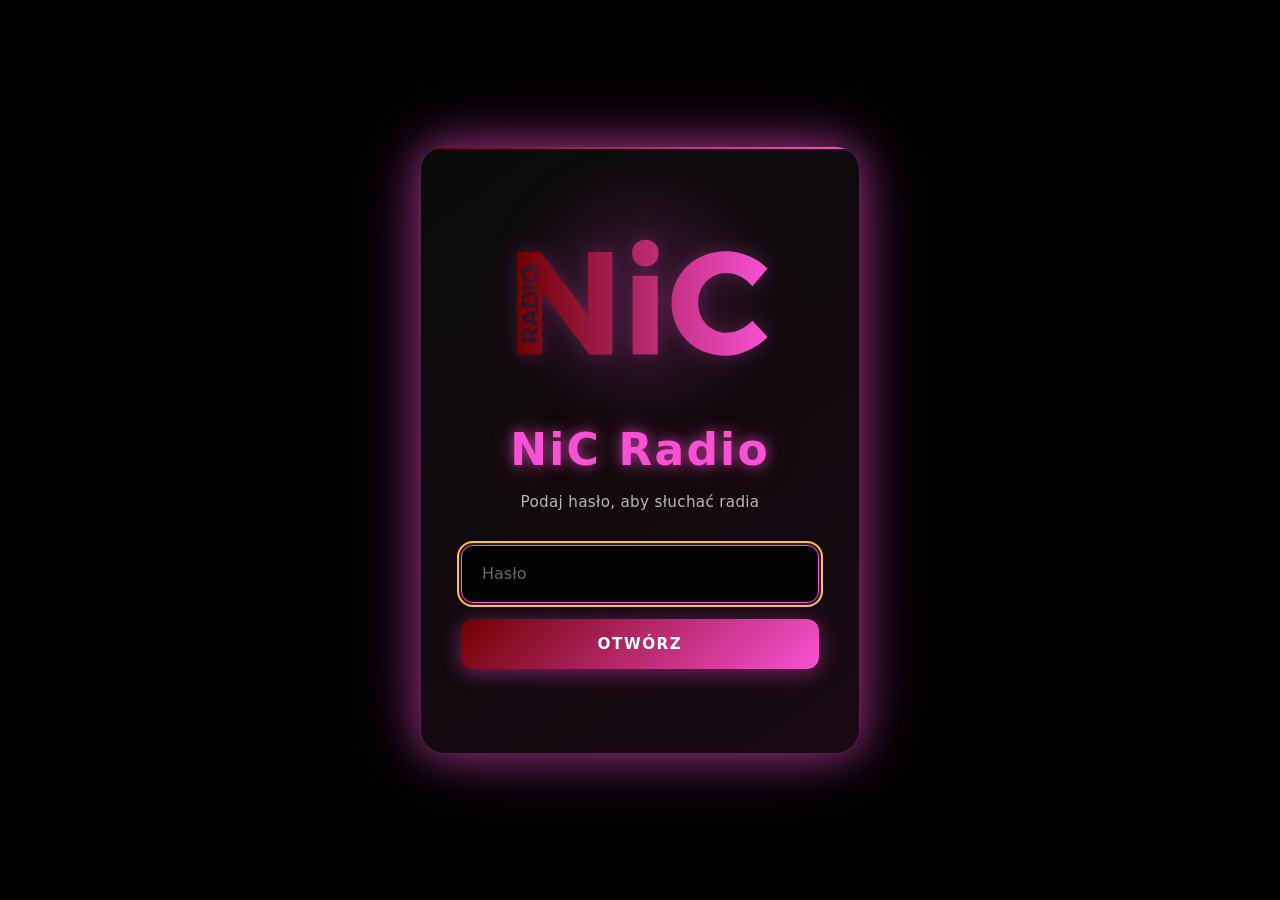
<file: index.html>
<!DOCTYPE html>
<html lang="pl">
<head>
    <meta charset="UTF-8">
    <meta name="viewport" content="width=device-width, initial-scale=1.0">
    <meta name="robots" content="noindex, nofollow">
    <meta name="description" content="NiC Radio - Pseudo-Live 24/7">
    <title>NiC Radio</title>
    <link rel="icon" type="image/svg+xml" href="nic radio.svg">
    <link rel="stylesheet" href="style.css">
</head>
<body>
    <div id="passwordModal" class="modal" aria-modal="true" role="dialog">
        <div class="modal-content">
            <div class="modal-logo">
                <img src="nic radio.svg?v=2" alt="NiC Radio Logo">
            </div>
            <h1 class="modal-title">NiC Radio</h1>
            <p class="modal-subtitle">Podaj hasło, aby słuchać radia</p>
            <form id="passwordForm" class="modal-form" autocomplete="off">
                <input
                    type="password"
                    id="passwordInput"
                    class="modal-input"
                    placeholder="Hasło"
                    aria-label="Hasło dostępu"
                    required
                >
                <button type="submit" id="passwordSubmit" class="modal-button">OTWÓRZ</button>
            </form>
            <p id="passwordError" class="modal-error" role="alert" aria-live="polite"></p>
        </div>
    </div>

    <main id="radioApp" class="radio-app hidden" aria-hidden="true">
        <div class="logo-container">
            <img src="nic radio.svg?v=2" alt="NiC Radio" class="logo">
        </div>

        <button id="playButton" class="play-button" type="button" aria-label="Włącz radio">
            <span class="play-icon" aria-hidden="true">
                <svg class="icon-play" viewBox="0 0 24 24" width="28" height="28">
                    <path d="M8 5v14l11-7z" fill="currentColor"/>
                </svg>
                <svg class="icon-pause" viewBox="0 0 24 24" width="28" height="28">
                    <path d="M6 5h4v14H6zM14 5h4v14h-4z" fill="currentColor"/>
                </svg>
            </span>
            <span id="playLabel" class="play-label">WŁĄCZ RADIO</span>
        </button>

        <div class="info-panel">
            <div class="program-label">TERAZ NA ANTENIE</div>
            <div id="currentProgram" class="current-program">—</div>
            <div class="track-label">ODTWARZANE</div>
            <div id="trackTitle" class="track-title">—</div>
        </div>

        <div id="statusIndicator" class="status-indicator">
            <span class="status-dot"></span>
            <span id="statusText">OFFLINE</span>
        </div>
    </main>

    <div id="youtubePlayer" class="youtube-player-hidden" aria-hidden="true"></div>

    <script src="script.js"></script>
</body>
</html>
</file>
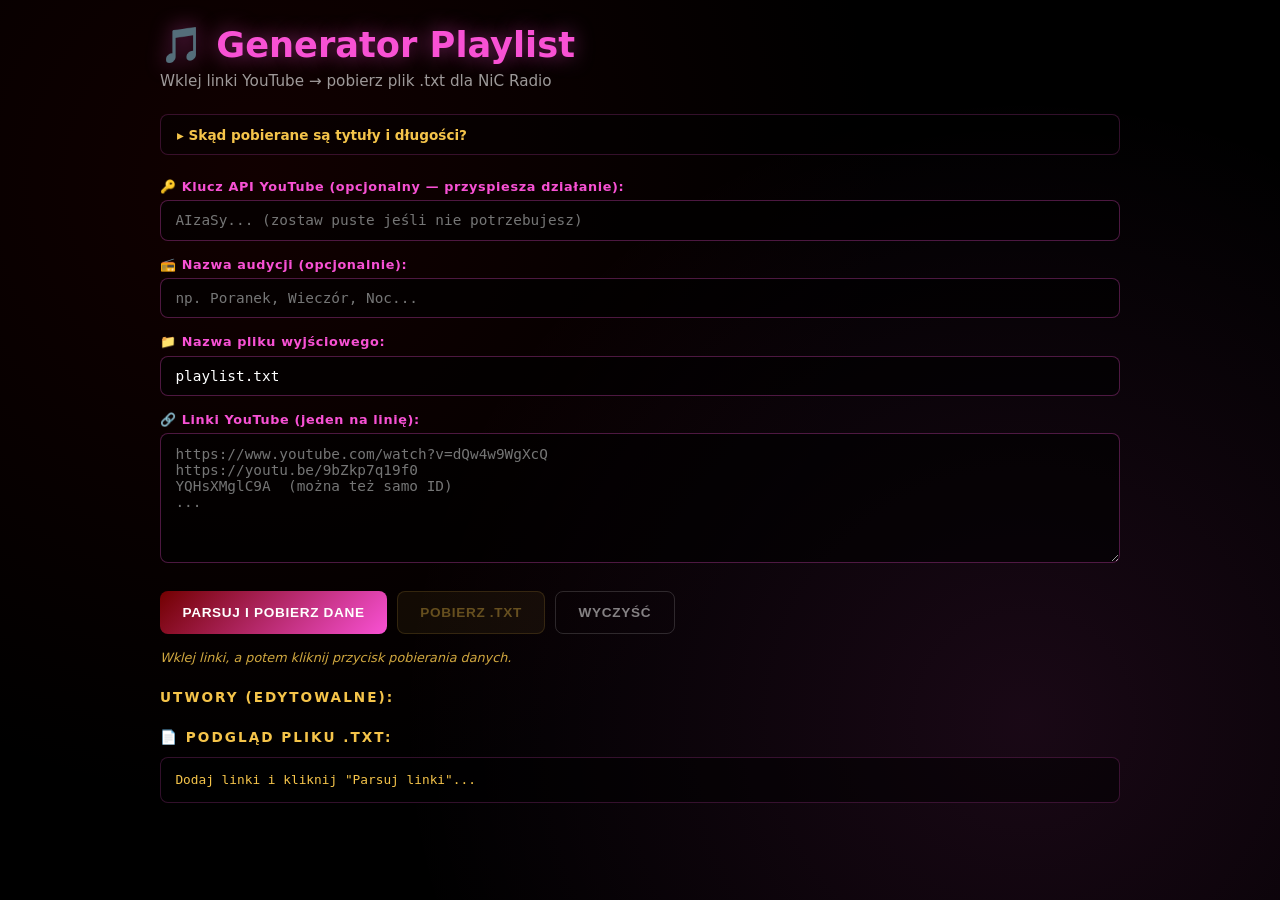
<file: generator.html>
<!DOCTYPE html>
<html lang="pl">
<head>
    <meta charset="UTF-8">
    <meta name="viewport" content="width=device-width, initial-scale=1.0">
    <meta name="robots" content="noindex, nofollow">
    <title>NiC Radio - Generator Playlist</title>
    <style>
        :root {
            --color-black: #000;
            --color-red: #720000;
            --color-pink: #f851d4;
            --color-yellow: #f5c44a;
            --color-white: #fff;
            --gradient-main: linear-gradient(135deg, #720000 0%, #f851d4 100%);
            --gradient-text: linear-gradient(135deg, #f851d4 0%, #f5c44a 100%);
        }
        * { box-sizing: border-box; margin: 0; padding: 0; }
        html, body {
            background: #000;
            color: #fff;
            font-family: system-ui, -apple-system, 'Segoe UI', Roboto, sans-serif;
            min-height: 100vh;
        }
        body {
            padding: 1.5rem 1rem;
            background-image:
                radial-gradient(circle at 20% 20%, rgba(114, 0, 0, 0.15) 0%, transparent 50%),
                radial-gradient(circle at 80% 80%, rgba(248, 81, 212, 0.1) 0%, transparent 50%);
            background-attachment: fixed;
        }
        .container { max-width: 960px; margin: 0 auto; }
        h1 {
            font-size: clamp(1.6rem, 4vw, 2.2rem);
            color: var(--color-pink);
            margin-bottom: 0.4rem;
            text-shadow: 0 0 20px rgba(248, 81, 212, 0.5);
        }
        .subtitle { color: rgba(255,255,255,0.6); margin-bottom: 1.5rem; font-size: 0.95rem; }
        h2 {
            color: var(--color-yellow);
            font-size: 0.85rem;
            margin: 1.5rem 0 0.75rem;
            letter-spacing: 0.15em;
            text-transform: uppercase;
        }
        label { display: block; margin-bottom: 1rem; }
        label > span {
            display: block;
            color: var(--color-pink);
            font-size: 0.8rem;
            margin-bottom: 0.4rem;
            font-weight: 600;
            letter-spacing: 0.05em;
        }
        input[type="text"], input[type="number"], textarea {
            width: 100%;
            padding: 0.7rem 0.9rem;
            background: rgba(0,0,0,0.6);
            border: 1.5px solid rgba(248, 81, 212, 0.3);
            border-radius: 8px;
            color: var(--color-white);
            font-family: 'Consolas', 'Monaco', monospace;
            font-size: 0.9rem;
            transition: all 0.2s;
        }
        input[type="text"]:focus, input[type="number"]:focus, textarea:focus {
            outline: none;
            border-color: var(--color-pink);
            box-shadow: 0 0 0 3px rgba(248, 81, 212, 0.15);
        }
        textarea { resize: vertical; min-height: 130px; }
        .buttons { display: flex; gap: 0.6rem; flex-wrap: wrap; margin: 1.5rem 0; }
        button {
            padding: 0.8rem 1.4rem;
            border: none;
            border-radius: 8px;
            font-weight: 700;
            font-size: 0.85rem;
            letter-spacing: 0.05em;
            cursor: pointer;
            transition: all 0.2s;
            text-transform: uppercase;
        }
        .btn-primary { background: var(--gradient-main); color: #fff; }
        .btn-primary:hover:not(:disabled) {
            transform: translateY(-2px);
            box-shadow: 0 4px 20px rgba(248, 81, 212, 0.5);
        }
        .btn-secondary {
            background: rgba(245, 196, 74, 0.15);
            color: var(--color-yellow);
            border: 1.5px solid rgba(245, 196, 74, 0.4);
        }
        .btn-secondary:hover:not(:disabled) { background: rgba(245, 196, 74, 0.25); }
        .btn-tertiary {
            background: transparent;
            color: rgba(255,255,255,0.5);
            border: 1px solid rgba(255,255,255,0.15);
        }
        button:disabled { opacity: 0.4; cursor: not-allowed; }
        #status {
            padding: 0.7rem 0.9rem;
            border-radius: 6px;
            margin: 0.5rem 0 1rem;
            font-size: 0.85rem;
            min-height: 1.5rem;
        }
        #status:empty { display: none; }
        #status.info { background: rgba(248, 81, 212, 0.12); border-left: 3px solid var(--color-pink); }
        #status.error { background: rgba(255, 100, 100, 0.12); border-left: 3px solid #ff6464; color: #ff8888; }
        #status.success { background: rgba(126, 255, 126, 0.12); border-left: 3px solid #7eff7e; color: #7eff7e; }
        .help {
            background: rgba(0,0,0,0.4);
            border: 1px solid rgba(248, 81, 212, 0.2);
            border-radius: 8px;
            padding: 0 1rem;
            margin-bottom: 1.5rem;
        }
        .help summary {
            cursor: pointer;
            padding: 0.7rem 0;
            color: var(--color-yellow);
            font-weight: 600;
            list-style: none;
            font-size: 0.85rem;
        }
        .help summary::-webkit-details-marker { display: none; }
        .help summary::before { content: '▸ '; }
        .help[open] summary::before { content: '▾ '; }
        .help ol, .help p {
            padding: 0.4rem 0 0.5rem 1.5rem;
            font-size: 0.8rem;
            line-height: 1.6;
            color: rgba(255,255,255,0.75);
        }
        .help a { color: var(--color-pink); }
        .hint {
            color: rgba(245, 196, 74, 0.85);
            font-size: 0.8rem;
            margin: -0.5rem 0 0;
            font-style: italic;
        }
        .help code {
            background: rgba(248, 81, 212, 0.15);
            padding: 0.1rem 0.4rem;
            border-radius: 3px;
            color: var(--color-pink);
            font-size: 0.85em;
        }
        table {
            width: 100%;
            border-collapse: collapse;
            margin: 0.5rem 0 1rem;
            font-size: 0.85rem;
        }
        th, td {
            padding: 0.5rem 0.4rem;
            text-align: left;
            border-bottom: 1px solid rgba(255,255,255,0.08);
        }
        th {
            color: var(--color-yellow);
            font-size: 0.7rem;
            text-transform: uppercase;
            letter-spacing: 0.1em;
        }
        td input[type="text"], td input[type="number"] {
            padding: 0.35rem 0.5rem;
            font-size: 0.8rem;
            border-radius: 4px;
        }
        td input[type="number"] { width: 75px; }
        td code {
            font-family: 'Consolas', monospace;
            font-size: 0.75rem;
            color: var(--color-pink);
        }
        .remove-btn {
            background: rgba(255, 100, 100, 0.15);
            color: #ff8888;
            border: 1px solid rgba(255, 100, 100, 0.3);
            padding: 0.3rem 0.6rem;
            border-radius: 4px;
            cursor: pointer;
            font-size: 0.7rem;
            text-transform: none;
            letter-spacing: 0;
        }
        .remove-btn:hover { background: rgba(255, 100, 100, 0.3); }
        pre {
            background: rgba(0,0,0,0.5);
            border: 1px solid rgba(248, 81, 212, 0.2);
            border-radius: 8px;
            padding: 0.9rem;
            font-family: 'Consolas', 'Monaco', monospace;
            font-size: 0.8rem;
            overflow-x: auto;
            white-space: pre-wrap;
            word-break: break-all;
            max-height: 300px;
            overflow-y: auto;
            color: var(--color-yellow);
        }
        .summary-bar {
            background: rgba(0,0,0,0.4);
            border: 1px solid rgba(248, 81, 212, 0.2);
            border-radius: 6px;
            padding: 0.6rem 0.9rem;
            font-size: 0.85rem;
            margin-bottom: 0.5rem;
            display: flex;
            justify-content: space-between;
            align-items: center;
            flex-wrap: wrap;
            gap: 0.5rem;
        }
        .summary-bar strong { color: var(--color-pink); }
        .summary-bar .total { color: var(--color-yellow); font-family: 'Consolas', monospace; }
        .audience-header {
            background: linear-gradient(135deg, rgba(114, 0, 0, 0.25) 0%, rgba(248, 81, 212, 0.18) 100%);
            border: 1px solid rgba(248, 81, 212, 0.3);
            border-radius: 8px;
            padding: 0.6rem 1rem;
            margin: 0.5rem 0;
            font-size: 0.9rem;
            color: rgba(255,255,255,0.85);
        }
        .audience-header strong { color: var(--color-yellow); font-size: 1rem; }
        ::selection {
            background: linear-gradient(135deg, var(--color-red) 0%, var(--color-pink) 100%);
            color: var(--color-white);
        }
        ::-moz-selection {
            background: linear-gradient(135deg, var(--color-red) 0%, var(--color-pink) 100%);
            color: var(--color-white);
        }
    </style>
</head>
<body>
    <div class="container">
        <h1>🎵 Generator Playlist</h1>
        <p class="subtitle">Wklej linki YouTube → pobierz plik .txt dla NiC Radio</p>

        <details class="help">
            <summary>Skąd pobierane są tytuły i długości?</summary>
            <p><strong>Domyślnie (bez klucza API):</strong> używamy <strong>Piped API</strong> — publicznego frontendu YouTube z włączonym CORS, zwraca tytuł i długość w sekundach jednym zapytaniem. Fallback: YouTube oEmbed (tytuł) + CORS proxy (długość).</p>
            <p><strong>Opcjonalnie — klucz YouTube Data API v3</strong> (najszybsze, oficjalne):</p>
            <ol>
                <li><a href="https://console.cloud.google.com" target="_blank">Google Cloud Console</a> → nowy projekt</li>
                <li>APIs &amp; Services → Enable APIs → <strong>YouTube Data API v3</strong></li>
                <li>Credentials → Create Credentials → <strong>API key</strong></li>
                <li>W kluczu ustaw <em>Application restrictions → None</em> (lub dodaj swoją domenę), inaczej przeglądarka dostanie 403</li>
                <li>Wklej klucz w polu poniżej — zostanie zapamiętany w localStorage</li>
            </ol>
            <p>Format wyjścia: <code>ID,SEKUNDY,tytuł</code> — kompatybilny z <code>script.js</code>.</p>
        </details>

        <label>
            <span>🔑 Klucz API YouTube (opcjonalny — przyspiesza działanie):</span>
            <input type="text" id="apiKey" placeholder="AIzaSy... (zostaw puste jeśli nie potrzebujesz)" autocomplete="off">
        </label>

        <label>
            <span>📻 Nazwa audycji (opcjonalnie):</span>
            <input type="text" id="audienceName" placeholder="np. Poranek, Wieczór, Noc...">
        </label>

        <label>
            <span>📁 Nazwa pliku wyjściowego:</span>
            <input type="text" id="filename" value="playlist.txt" placeholder="np. popoludnie.txt">
        </label>

        <label>
            <span>🔗 Linki YouTube (jeden na linię):</span>
            <textarea id="urls" rows="6" placeholder="https://www.youtube.com/watch?v=dQw4w9WgXcQ
https://youtu.be/9bZkp7q19f0
YQHsXMglC9A  (można też samo ID)
..."></textarea>
        </label>

        <div class="buttons">
            <button id="parseBtn" class="btn-primary">Parsuj i pobierz dane</button>
            <button id="downloadBtn" class="btn-secondary" disabled>Pobierz .txt</button>
            <button id="clearBtn" class="btn-tertiary">Wyczyść</button>
        </div>
        <p class="hint">Wklej linki, a potem kliknij przycisk pobierania danych.</p>

        <div id="status"></div>

        <h2>Utwory (edytowalne):</h2>
        <div id="audienceHeader" class="audience-header" style="display:none">
            📻 <span>Audycja: <strong id="audienceNameDisplay"></strong></span>
        </div>
        <div id="summary" class="summary-bar" style="display:none">
            <span><strong id="trackCount">0</strong> utworów</span>
            <span>Suma: <span class="total" id="totalDuration">0s</span> (<span id="totalFormatted">0:00:00</span>)</span>
        </div>
        <table id="tracksTable" style="display:none">
            <thead>
                <tr>
                    <th style="width:30px">#</th>
                    <th style="width:110px">ID</th>
                    <th>Tytuł</th>
                    <th style="width:85px">Długość (s)</th>
                    <th style="width:65px"></th>
                </tr>
            </thead>
            <tbody id="tracksBody"></tbody>
        </table>

        <h2>📄 Podgląd pliku .txt:</h2>
        <pre id="output">Dodaj linki i kliknij "Parsuj linki"...</pre>
    </div>

    <script>
        const apiKeyInput = document.getElementById('apiKey');
        const filenameInput = document.getElementById('filename');
        const urlsInput = document.getElementById('urls');
        const parseBtn = document.getElementById('parseBtn');
        const downloadBtn = document.getElementById('downloadBtn');
        const clearBtn = document.getElementById('clearBtn');
        const statusDiv = document.getElementById('status');
        const tracksTable = document.getElementById('tracksTable');
        const tracksBody = document.getElementById('tracksBody');
        const output = document.getElementById('output');
        const summary = document.getElementById('summary');
        const trackCount = document.getElementById('trackCount');
        const totalDuration = document.getElementById('totalDuration');
        const totalFormatted = document.getElementById('totalFormatted');

        let tracks = [];

        apiKeyInput.value = localStorage.getItem('nicApiKey') || '';
        apiKeyInput.addEventListener('change', () => {
            localStorage.setItem('nicApiKey', apiKeyInput.value);
        });

        const audienceNameInput = document.getElementById('audienceName');
        const audienceHeader = document.getElementById('audienceHeader');
        const audienceNameDisplay = document.getElementById('audienceNameDisplay');
        audienceNameInput.value = localStorage.getItem('nicAudienceName') || '';
        function updateAudienceHeader() {
            const name = audienceNameInput.value.trim();
            if (name) {
                audienceNameDisplay.textContent = name;
                audienceHeader.style.display = '';
            } else {
                audienceHeader.style.display = 'none';
            }
        }
        audienceNameInput.addEventListener('input', () => {
            localStorage.setItem('nicAudienceName', audienceNameInput.value);
            updateAudienceHeader();
            const name = audienceNameInput.value.trim();
            if (name && (filenameInput.value === 'playlist.txt' || filenameInput.value === '')) {
                filenameInput.value = name.toLowerCase().replace(/[^a-z0-9]+/g, '-').replace(/^-+|-+$/g, '') + '.txt';
            }
        });
        updateAudienceHeader();

        function setStatus(msg, type) {
            statusDiv.textContent = msg;
            statusDiv.className = type || 'info';
        }

        function escapeHtml(s) {
            return String(s || '').replace(/[&<>"']/g, m => ({'&':'&amp;','<':'&lt;','>':'&gt;','"':'&quot;',"'":'&#39;'}[m]));
        }

        function extractYouTubeId(input) {
            if (!input) return null;
            const s = String(input).trim();
            if (/^[a-zA-Z0-9_-]{11}$/.test(s)) return s;
            const patterns = [
                /[?&]v=([a-zA-Z0-9_-]{11})/,
                /youtu\.be\/([a-zA-Z0-9_-]{11})/,
                /embed\/([a-zA-Z0-9_-]{11})/,
                /\/v\/([a-zA-Z0-9_-]{11})/,
                /shorts\/([a-zA-Z0-9_-]{11})/
            ];
            for (const p of patterns) {
                const m = s.match(p);
                if (m) return m[1];
            }
            return null;
        }

        function parseISO8601Duration(iso) {
            const m = iso.match(/PT(?:(\d+)H)?(?:(\d+)M)?(?:(\d+)S)?/);
            if (!m) return 0;
            return (parseInt(m[1]||0,10)*3600) + (parseInt(m[2]||0,10)*60) + parseInt(m[3]||0,10);
        }

        function formatHMS(sec) {
            const h = Math.floor(sec / 3600);
            const m = Math.floor((sec % 3600) / 60);
            const s = sec % 60;
            return h + ':' + String(m).padStart(2,'0') + ':' + String(s).padStart(2,'0');
        }

        async function fetchVideoInfoBatch(ids, apiKey) {
            const url = `https://www.googleapis.com/youtube/v3/videos?part=snippet,contentDetails&id=${ids.join(',')}&key=${apiKey}`;
            const res = await fetch(url);
            if (!res.ok) {
                const err = await res.json().catch(() => ({}));
                throw new Error(err.error?.message || ('HTTP ' + res.status));
            }
            const data = await res.json();
            const result = {};
            for (const item of data.items || []) {
                result[item.id] = {
                    title: item.snippet.title,
                    duration: parseISO8601Duration(item.contentDetails.duration)
                };
            }
            return result;
        }

        function decodeHtmlEntities(s) {
            const txt = document.createElement('textarea');
            txt.innerHTML = s;
            return txt.value;
        }

        let youtubeIframeApiPromise = null;
        function loadYouTubeIframeApi() {
            if (youtubeIframeApiPromise) return youtubeIframeApiPromise;
            youtubeIframeApiPromise = new Promise((resolve, reject) => {
                if (window.YT && window.YT.Player) { resolve(); return; }
                const tag = document.createElement('script');
                tag.src = 'https://www.youtube.com/iframe_api';
                tag.onerror = () => reject(new Error('Nie udało się załadować YouTube IFrame API'));
                window.onYouTubeIframeAPIReady = () => resolve();
                document.head.appendChild(tag);
            });
            return youtubeIframeApiPromise;
        }

        async function fetchVideoInfoIframe(id, timeoutMs) {
            timeoutMs = timeoutMs || 8000;
            if (!window.YT || !window.YT.Player) {
                await loadYouTubeIframeApi().catch(() => null);
                if (!window.YT || !window.YT.Player) return { title: '', duration: 0 };
            }
            return new Promise((resolve) => {
                let done = false;
                const finish = (data) => { if (!done) { done = true; resolve(data); } };
                const container = document.createElement('div');
                container.style.cssText = 'position:absolute;left:-9999px;top:-9999px;width:320px;height:180px;pointer-events:none;';
                document.body.appendChild(container);
                let player = null;
                const cleanup = () => {
                    try { if (player && player.destroy) player.destroy(); } catch (e) {}
                    if (container.parentNode) container.parentNode.removeChild(container);
                };
                try {
                    player = new YT.Player(container, {
                        videoId: id,
                        playerVars: { autoplay: 0, controls: 0, playsinline: 1, mute: 1 },
                        events: {
                            onReady: (e) => {
                                try {
                                    const duration = Math.round(e.target.getDuration());
                                    const title = (e.target.getVideoData() && e.target.getVideoData().title) || '';
                                    finish({ title, duration });
                                } catch (err) { finish({ title: '', duration: 0 }); }
                                cleanup();
                            },
                            onError: () => { finish({ title: '', duration: 0 }); cleanup(); }
                        }
                    });
                } catch (e) { finish({ title: '', duration: 0 }); cleanup(); }
                setTimeout(() => { finish({ title: '', duration: 0 }); cleanup(); }, timeoutMs);
            });
        }

        async function fetchVideoInfoFree(ids, onProgress) {
            const pipedInstances = [
                'https://pipedapi.kavin.rocks',
                'https://pipedapi.adminforge.de',
                'https://pipedapi.lunar.icu',
                'https://pipedapi.privacydev.net',
            ];
            const proxies = [
                url => 'https://corsproxy.io/?' + encodeURIComponent(url),
                url => 'https://api.allorigins.win/raw?url=' + encodeURIComponent(url),
                url => 'https://api.codetabs.com/v1/proxy?quest=' + encodeURIComponent(url),
            ];
            const result = {};
            const concurrency = 4;
            let cursor = 0;

            async function worker() {
                while (cursor < ids.length) {
                    const idx = cursor++;
                    const id = ids[idx];
                    const watchUrl = 'https://www.youtube.com/watch?v=' + id;
                    let title = '';
                    let duration = 0;

                    // 1. Piped API (CORS-enabled, title+duration w jednym zapytaniu)
                    for (const instance of pipedInstances) {
                        if (title && duration > 0) break;
                        try {
                            const res = await fetch(instance + '/streams/' + id);
                            if (res.ok) {
                                const data = await res.json();
                                if (data.title && !title) title = data.title;
                                if (typeof data.duration === 'number' && data.duration > 0 && duration === 0) {
                                    duration = data.duration;
                                }
                            }
                        } catch (e) { /* try next instance */ }
                    }

                    // 2. Fallback: oEmbed (tytuł)
                    if (!title) {
                        try {
                            const oembedRes = await fetch('https://www.youtube.com/oembed?url=' + encodeURIComponent(watchUrl) + '&format=json');
                            if (oembedRes.ok) {
                                const data = await oembedRes.json();
                                title = data.title || '';
                            }
                        } catch (e) { /* ignore */ }
                    }

                    // 3. Fallback: CORS proxy + og:video:duration lub lengthSeconds
                    if (duration === 0) {
                        for (const proxyFn of proxies) {
                            try {
                                const pageRes = await fetch(proxyFn(watchUrl));
                                if (pageRes.ok) {
                                    const html = await pageRes.text();
                                    let m = html.match(/"lengthSeconds"\s*:\s*"?(\d+)/);
                                    if (m) {
                                        duration = parseInt(m[1], 10);
                                        break;
                                    }
                                    m = html.match(/<meta\s+itemprop="duration"\s+content="(PT[^"]+)"/);
                                    if (m) {
                                        duration = parseISO8601Duration(m[1]);
                                        break;
                                    }
                                }
                            } catch (e) { /* try next proxy */ }
                        }
                    }

                    // 4. YouTube IFrame API (ostatnia deska ratunku - wolne ale pewne)
                    if (!title || duration === 0) {
                        try {
                            const info = await fetchVideoInfoIframe(id, 8000);
                            if (!title && info.title) title = info.title;
                            if (duration === 0 && info.duration > 0) duration = info.duration;
                        } catch (e) { /* ignore */ }
                    }

                    if (title || duration > 0) {
                        result[id] = { title: title || '[Brak tytułu]', duration: duration };
                    }
                    if (onProgress) onProgress(idx + 1, ids.length);
                }

            await Promise.all(Array(concurrency).fill(0).map(worker));
            return result;
        }
                    if (onProgress) onProgress(idx + 1, ids.length);
                }
            }

            await Promise.all(Array(concurrency).fill(0).map(worker));
            return result;
        }

        function renderTracks() {
            tracksBody.innerHTML = '';
            tracks.forEach((t, i) => {
                const row = document.createElement('tr');
                row.innerHTML = '<td>' + (i+1) + '</td>' +
                    '<td><code>' + escapeHtml(t.id) + '</code></td>' +
                    '<td><input type="text" data-idx="' + i + '" data-field="title" value="' + escapeHtml(t.title) + '" placeholder="Tytuł utworu"></td>' +
                    '<td><input type="number" data-idx="' + i + '" data-field="duration" value="' + (t.duration||'') + '" min="1" placeholder="0"></td>' +
                    '<td><button class="remove-btn" data-idx="' + i + '">Usuń</button></td>';
                tracksBody.appendChild(row);
            });
            tracksBody.querySelectorAll('input').forEach(inp => {
                inp.addEventListener('input', e => {
                    const idx = parseInt(e.target.dataset.idx, 10);
                    const field = e.target.dataset.field;
                    tracks[idx][field] = field === 'duration' ? (parseInt(e.target.value,10) || 0) : e.target.value;
                    updateOutput();
                    updateSummary();
                });
            });
            tracksBody.querySelectorAll('.remove-btn').forEach(btn => {
                btn.addEventListener('click', e => {
                    const idx = parseInt(e.target.dataset.idx, 10);
                    tracks.splice(idx, 1);
                    renderTracks();
                    updateOutput();
                    updateSummary();
                });
            });
            updateSummary();
        }

        function updateOutput() {
            const valid = tracks.filter(t => t.id && t.title && t.duration > 0);
            const content = valid.map(t => t.id + ',' + t.duration + ',' + t.title).join('\n');
            output.textContent = content || 'Uzupełnij tytuły i długości, aby zobaczyć podgląd.';
        }

        function updateSummary() {
            const valid = tracks.filter(t => t.id && t.title && t.duration > 0);
            const total = valid.reduce((sum, t) => sum + (t.duration||0), 0);
            trackCount.textContent = valid.length;
            totalDuration.textContent = total + 's';
            totalFormatted.textContent = formatHMS(total);
            summary.style.display = tracks.length > 0 ? '' : 'none';
        }

        parseBtn.addEventListener('click', async () => {
            parseBtn.disabled = true;
            try {
                const lines = urlsInput.value.split('\n').map(s => s.trim()).filter(Boolean);
                if (lines.length === 0) {
                    setStatus('Wklej przynajmniej jeden link YouTube.', 'error');
                    return;
                }
                const ids = [];
                for (const line of lines) {
                    const id = extractYouTubeId(line);
                    if (id && ids.indexOf(id) === -1) ids.push(id);
                }
                if (ids.length === 0) {
                    setStatus('Nie znaleziono prawidłowych linków YouTube.', 'error');
                    return;
                }
                tracks = ids.map(id => ({ id: id, title: '', duration: 0 }));
                renderTracks();
                tracksTable.style.display = '';
                downloadBtn.disabled = false;

                const apiKey = apiKeyInput.value.trim();
                if (apiKey) {
                    setStatus('Pobieranie danych z YouTube API (' + ids.length + ' filmów)...', 'info');
                    try {
                        const batchSize = 50;
                        for (let i = 0; i < ids.length; i += batchSize) {
                            const batch = ids.slice(i, i + batchSize);
                            const info = await fetchVideoInfoBatch(batch, apiKey);
                            for (const id of batch) {
                                const track = tracks.find(t => t.id === id);
                                if (track) {
                                    if (info[id]) {
                                        track.title = info[id].title;
                                        track.duration = info[id].duration;
                                    } else {
                                        track.title = '[Niedostępny]';
                                    }
                                }
                            }
                        }
                        setStatus('✓ Pobrano dane dla ' + ids.length + ' filmów. Sprawdź i pobierz .txt.', 'success');
                    } catch (e) {
                        setStatus('Błąd API: ' + e.message + '. Wpisz dane ręcznie.', 'error');
                    }
                } else {
                    setStatus('Pobieranie tytułów i długości (bez klucza API, przez proxy)...', 'info');
                    try {
                        const info = await fetchVideoInfoFree(ids, (done, total) => {
                            setStatus('Pobieranie: ' + done + '/' + total + ' filmów...', 'info');
                        });
                        for (const id of ids) {
                            const track = tracks.find(t => t.id === id);
                            if (track) {
                                if (info[id]) {
                                    track.title = info[id].title;
                                    track.duration = info[id].duration;
                                } else {
                                    track.title = '[Niedostępny]';
                                }
                            }
                        }
                        const successCount = Object.keys(info).length;
                        if (successCount > 0) {
                            setStatus('✓ Pobrano dane dla ' + successCount + '/' + ids.length + ' filmów. Sprawdź i pobierz .txt.', 'success');
                        } else {
                            setStatus('⚠ Nie udało się pobrać danych. Wpisz tytuły i długości ręcznie.', 'error');
                        }
                    } catch (e) {
                        setStatus('Błąd pobierania: ' + e.message + '. Wpisz dane ręcznie.', 'error');
                    }
                }
                renderTracks();
                updateOutput();
            } finally {
                parseBtn.disabled = false;
            }
        });

        downloadBtn.addEventListener('click', () => {
            const valid = tracks.filter(t => t.id && t.title && t.duration > 0);
            if (valid.length === 0) {
                setStatus('Brak prawidłowych utworów (potrzebne: ID + tytuł + długość > 0).', 'error');
                return;
            }
            const content = valid.map(t => t.id + ',' + t.duration + ',' + t.title).join('\n');
            const filename = (filenameInput.value.trim() || 'playlist.txt').replace(/[^a-zA-Z0-9._-]/g, '_');
            const blob = new Blob([content], { type: 'text/plain;charset=utf-8' });
            const url = URL.createObjectURL(blob);
            const a = document.createElement('a');
            a.href = url;
            a.download = filename;
            document.body.appendChild(a);
            a.click();
            document.body.removeChild(a);
            URL.revokeObjectURL(url);
            setStatus('✓ Pobrano ' + valid.length + ' utworów jako ' + filename, 'success');
        });

        clearBtn.addEventListener('click', () => {
            urlsInput.value = '';
            tracks = [];
            tracksBody.innerHTML = '';
            tracksTable.style.display = 'none';
            summary.style.display = 'none';
            downloadBtn.disabled = true;
            output.textContent = 'Dodaj linki i kliknij "Parsuj linki"...';
            setStatus('', 'info');
        });
    </script>
</body>
</html>
</file>
<file: style.css>
@font-face {
    font-family: 'Trueno';
    src: local('Trueno'), local('Trueno-Regular'),
         local('Trueno Bold'), local('Trueno-Bold');
    font-weight: normal;
    font-style: normal;
    font-display: swap;
}

@font-face {
    font-family: 'Trueno';
    src: local('Trueno Bold'), local('Trueno-Bold');
    font-weight: bold;
    font-style: normal;
    font-display: swap;
}

:root {
    --color-black: #000000;
    --color-red: #720000;
    --color-red-bright: #b81030;
    --color-pink: #f851d4;
    --color-yellow: #f5c44a;
    --color-white: #ffffff;
    --color-gray: #1a1a1a;
    --color-gray-light: #2a2a2a;
    --font-main: 'Trueno', system-ui, -apple-system, BlinkMacSystemFont, 'Segoe UI',
                 Roboto, 'Helvetica Neue', Arial, sans-serif;
    --gradient-main: linear-gradient(135deg, var(--color-red) 0%, var(--color-pink) 100%);
    --gradient-text: linear-gradient(135deg, var(--color-pink) 0%, var(--color-yellow) 100%);
    --gradient-glow: linear-gradient(135deg, rgba(114, 0, 0, 0.4) 0%, rgba(248, 81, 212, 0.4) 100%);
    --shadow-pink: 0 0 40px rgba(248, 81, 212, 0.5), 0 0 80px rgba(248, 81, 212, 0.3);
    --shadow-red: 0 0 40px rgba(114, 0, 0, 0.6), 0 0 80px rgba(114, 0, 0, 0.3);
    --transition-smooth: all 0.4s cubic-bezier(0.4, 0, 0.2, 1);
}

* {
    margin: 0;
    padding: 0;
    box-sizing: border-box;
}

html, body {
    width: 100%;
    min-height: 100vh;
    background-color: var(--color-black);
    color: var(--color-white);
    font-family: var(--font-main);
    font-size: 16px;
    line-height: 1.5;
    overflow-x: hidden;
}

body {
    background-image:
        radial-gradient(circle at 20% 20%, rgba(114, 0, 0, 0.15) 0%, transparent 50%),
        radial-gradient(circle at 80% 80%, rgba(248, 81, 212, 0.1) 0%, transparent 50%);
    background-attachment: fixed;
    display: flex;
    align-items: center;
    justify-content: center;
    padding: 1rem;
}

.hidden {
    display: none !important;
}

/* === PASSWORD MODAL === */
.modal {
    position: fixed;
    inset: 0;
    background: rgba(0, 0, 0, 0.95);
    backdrop-filter: blur(20px);
    -webkit-backdrop-filter: blur(20px);
    display: flex;
    align-items: center;
    justify-content: center;
    z-index: 1000;
    padding: 1rem;
    animation: fadeIn 0.5s ease;
}

@keyframes fadeIn {
    from { opacity: 0; }
    to { opacity: 1; }
}

@keyframes slideUp {
    from {
        opacity: 0;
        transform: translateY(30px) scale(0.95);
    }
    to {
        opacity: 1;
        transform: translateY(0) scale(1);
    }
}

.modal-content {
    background: linear-gradient(145deg, #0a0a0a 0%, #1a0a14 100%);
    border: 1px solid rgba(248, 81, 212, 0.3);
    border-radius: 24px;
    padding: 3rem 2.5rem;
    max-width: 440px;
    width: 100%;
    text-align: center;
    box-shadow: var(--shadow-pink), 0 25px 50px rgba(0, 0, 0, 0.5);
    animation: slideUp 0.6s cubic-bezier(0.4, 0, 0.2, 1);
    position: relative;
    overflow: hidden;
}

.modal-content::before {
    content: '';
    position: absolute;
    top: 0;
    left: 0;
    right: 0;
    height: 2px;
    background: var(--gradient-main);
}

.modal-logo {
    width: 100%;
    max-width: 280px;
    margin: 0 auto 1.5rem;
    position: relative;
    filter: drop-shadow(0 0 10px rgba(248, 81, 212, 0.25));
    animation: logoHalo 4s ease-in-out infinite;
}

.modal-logo::before {
    content: '';
    position: absolute;
    inset: -15%;
    background: radial-gradient(circle, rgba(248, 81, 212, 0.15) 0%, transparent 65%);
    z-index: -1;
    border-radius: 50%;
    filter: blur(15px);
    animation: logoGlow 4s ease-in-out infinite;
}

@keyframes logoHalo {
    0%, 100% {
        filter: drop-shadow(0 0 10px rgba(248, 81, 212, 0.25));
    }
    50% {
        filter: drop-shadow(0 0 16px rgba(248, 81, 212, 0.4));
    }
}

@keyframes logoGlow {
    0%, 100% {
        opacity: 0.5;
        transform: scale(0.98);
    }
    50% {
        opacity: 0.8;
        transform: scale(1.03);
    }
}

.modal-logo img {
    width: 100%;
    height: auto;
    display: block;
}

.modal-title {
    font-size: clamp(2rem, 5vw, 2.75rem);
    font-weight: 800;
    color: var(--color-pink);
    margin-bottom: 0.5rem;
    letter-spacing: 0.05em;
    text-shadow:
        0 0 12px rgba(248, 81, 212, 0.6),
        0 0 28px rgba(248, 81, 212, 0.3),
        0 0 48px rgba(245, 196, 74, 0.15);
}

.modal-subtitle {
    color: rgba(255, 255, 255, 0.7);
    font-size: 0.95rem;
    margin-bottom: 2rem;
    font-weight: 300;
    letter-spacing: 0.02em;
}

.modal-form {
    display: flex;
    flex-direction: column;
    gap: 1rem;
}

.modal-input {
    width: 100%;
    padding: 1rem 1.25rem;
    background: rgba(0, 0, 0, 0.6);
    border: 1.5px solid rgba(248, 81, 212, 0.3);
    border-radius: 12px;
    color: var(--color-white);
    font-family: var(--font-main);
    font-size: 1rem;
    line-height: 1.5;
    transition: var(--transition-smooth);
    outline: none;
}

.modal-input::placeholder {
    color: rgba(255, 255, 255, 0.4);
}

.modal-input:focus {
    border-color: var(--color-pink);
    box-shadow: 0 0 0 4px rgba(248, 81, 212, 0.15);
    background: rgba(0, 0, 0, 0.8);
}

.modal-button {
    width: 100%;
    padding: 1rem 1.5rem;
    background: var(--gradient-main);
    border: none;
    border-radius: 12px;
    color: var(--color-white);
    font-family: var(--font-main);
    font-size: 0.95rem;
    font-weight: 700;
    letter-spacing: 0.1em;
    cursor: pointer;
    transition: var(--transition-smooth);
    box-shadow: 0 4px 20px rgba(248, 81, 212, 0.4);
    text-transform: uppercase;
}

.modal-button:hover {
    transform: translateY(-2px);
    box-shadow: 0 6px 30px rgba(248, 81, 212, 0.6);
}

.modal-button:active {
    transform: translateY(0);
}

.modal-error {
    color: var(--color-pink);
    font-size: 0.875rem;
    margin-top: 1rem;
    min-height: 1.25rem;
    font-weight: 500;
}

/* === RADIO APP === */
.radio-app {
    width: 100%;
    max-width: 600px;
    display: flex;
    flex-direction: column;
    align-items: center;
    gap: 1.25rem;
    text-align: center;
    animation: fadeIn 0.8s ease;
    max-height: calc(100vh - 2rem);
}

.logo-container {
    width: 100%;
    max-width: min(480px, 75vh * 1.81, 80vw);
    position: relative;
    filter: drop-shadow(0 0 12px rgba(248, 81, 212, 0.3));
    animation: logoFloat 4s ease-in-out infinite;
}

.logo-container::before {
    content: '';
    position: absolute;
    inset: -18%;
    background: radial-gradient(ellipse, rgba(248, 81, 212, 0.18) 0%, transparent 60%);
    z-index: -1;
    border-radius: 50%;
    filter: blur(20px);
    animation: logoGlowMain 4s ease-in-out infinite;
}

@keyframes logoFloat {
    0%, 100% {
        transform: translateY(0);
        filter: drop-shadow(0 0 12px rgba(248, 81, 212, 0.3));
    }
    50% {
        transform: translateY(-10px);
        filter: drop-shadow(0 0 20px rgba(248, 81, 212, 0.5));
    }
}

@keyframes logoGlowMain {
    0%, 100% { opacity: 0.4; transform: scale(0.98); }
    50% { opacity: 0.7; transform: scale(1.05); }
}

.logo {
    width: 100%;
    max-height: 32vh;
    height: auto;
    display: block;
    position: relative;
}

/* === PLAY BUTTON === */
.play-button {
    position: relative;
    display: flex;
    align-items: center;
    justify-content: center;
    gap: 1rem;
    padding: 1rem 2.5rem;
    min-width: 280px;
    background: var(--gradient-main);
    border: none;
    border-radius: 100px;
    color: var(--color-white);
    font-family: var(--font-main);
    font-size: clamp(1rem, 2.5vw, 1.25rem);
    font-weight: 800;
    letter-spacing: 0.1em;
    cursor: pointer;
    transition: var(--transition-smooth);
    box-shadow: var(--shadow-pink);
    text-transform: uppercase;
    overflow: hidden;
    isolation: isolate;
}

.play-button::before {
    content: '';
    position: absolute;
    inset: 0;
    background: var(--gradient-main);
    opacity: 0;
    z-index: -1;
    filter: blur(20px);
    transition: var(--transition-smooth);
}

.play-button::after {
    content: '';
    position: absolute;
    inset: -3px;
    background: var(--gradient-main);
    border-radius: 100px;
    z-index: -2;
    opacity: 0.6;
    filter: blur(15px);
    transition: var(--transition-smooth);
}

.play-button:hover {
    transform: translateY(-3px) scale(1.02);
    box-shadow: 0 0 60px rgba(248, 81, 212, 0.7), 0 0 100px rgba(248, 81, 212, 0.4);
}

.play-button:hover::after {
    opacity: 1;
}

.play-button:active {
    transform: translateY(-1px) scale(1);
}

.play-button.is-playing {
    background: linear-gradient(135deg, var(--color-red) 0%, var(--color-red) 100%);
    box-shadow: var(--shadow-red);
    animation: pulse 2.5s ease-in-out infinite;
}

.play-button.is-playing::after {
    background: linear-gradient(135deg, var(--color-red) 0%, var(--color-red) 100%);
}

@keyframes pulse {
    0%, 100% {
        box-shadow: 0 0 40px rgba(114, 0, 0, 0.6), 0 0 80px rgba(114, 0, 0, 0.3);
    }
    50% {
        box-shadow: 0 0 60px rgba(114, 0, 0, 0.8), 0 0 100px rgba(114, 0, 0, 0.5);
    }
}

.play-icon {
    display: inline-flex;
    align-items: center;
    justify-content: center;
    width: 32px;
    height: 32px;
    transition: var(--transition-smooth);
    position: relative;
}

.play-icon svg {
    transition: var(--transition-smooth);
}

.play-button.is-playing .play-icon .icon-play {
    display: none;
}

.play-button:not(.is-playing) .play-icon .icon-pause {
    display: none;
}

.play-label {
    display: inline-block;
}

/* === INFO PANEL === */
.info-panel {
    width: 100%;
    background: linear-gradient(145deg, rgba(26, 26, 26, 0.8) 0%, rgba(10, 10, 10, 0.9) 100%);
    border: 1px solid rgba(248, 81, 212, 0.2);
    border-radius: 20px;
    padding: 1.25rem 1.25rem;
    backdrop-filter: blur(10px);
    -webkit-backdrop-filter: blur(10px);
    box-shadow: 0 10px 40px rgba(0, 0, 0, 0.3);
    position: relative;
    overflow: hidden;
}

.info-panel::before {
    content: '';
    position: absolute;
    top: 0;
    left: 0;
    right: 0;
    height: 1px;
    background: var(--gradient-main);
    opacity: 0.5;
}

.program-label,
.track-label {
    font-size: 0.65rem;
    font-weight: 600;
    letter-spacing: 0.2em;
    color: var(--color-yellow);
    margin-bottom: 0.35rem;
    opacity: 0.9;
}

.track-label {
    margin-top: 0.85rem;
    color: var(--color-pink);
}

.current-program {
    font-size: clamp(1.25rem, 3.5vw, 1.85rem);
    font-weight: 800;
    background: var(--gradient-main);
    -webkit-background-clip: text;
    -webkit-text-fill-color: transparent;
    background-clip: text;
    letter-spacing: 0.05em;
    line-height: 1.2;
    word-break: break-word;
    text-transform: uppercase;
    min-height: 2.2rem;
    display: flex;
    align-items: center;
    justify-content: center;
}

.track-title {
    font-size: clamp(0.9rem, 2.5vw, 1.05rem);
    font-weight: 500;
    color: var(--color-white);
    opacity: 0.9;
    line-height: 1.3;
    word-break: break-word;
    min-height: 1.4rem;
}

/* === STATUS INDICATOR === */
.status-indicator {
    display: flex;
    align-items: center;
    gap: 0.6rem;
    padding: 0.5rem 1.25rem;
    background: rgba(0, 0, 0, 0.5);
    border: 1px solid rgba(245, 196, 74, 0.3);
    border-radius: 100px;
    font-size: 0.75rem;
    font-weight: 600;
    letter-spacing: 0.15em;
    color: rgba(255, 255, 255, 0.7);
}

.status-dot {
    width: 8px;
    height: 8px;
    border-radius: 50%;
    background: var(--color-yellow);
    box-shadow: 0 0 10px var(--color-yellow);
    animation: blink 1.5s ease-in-out infinite;
}

.status-indicator.is-online .status-dot {
    background: var(--color-pink);
    box-shadow: 0 0 10px var(--color-pink);
}

.status-indicator.is-error .status-dot {
    background: var(--color-red);
    box-shadow: 0 0 10px var(--color-red);
}

@keyframes blink {
    0%, 100% { opacity: 1; }
    50% { opacity: 0.4; }
}

/* === YOUTUBE PLAYER (całkowicie ukryty, audio-only) === */
.youtube-player-hidden {
    position: fixed;
    bottom: 0;
    right: 0;
    width: 320px;
    height: 180px;
    border: 0;
    pointer-events: none;
    overflow: hidden;
    clip: rect(0, 0, 0, 0);
    clip-path: inset(50%);
    opacity: 0;
}

/* === RESPONSIVE === */
@media (max-width: 600px) {
    body {
        padding: 0.75rem 0.5rem;
    }

    .modal-content {
        padding: 2rem 1.5rem;
    }

    .play-button {
        min-width: 240px;
        padding: 0.85rem 2rem;
    }

    .info-panel {
        padding: 1rem 1rem;
    }

    .radio-app {
        gap: 1rem;
    }
}

@media (max-height: 700px) {
    .logo {
        max-height: 26vh;
    }

    .play-button {
        padding: 0.75rem 2rem;
        min-width: 240px;
    }

    .info-panel {
        padding: 1rem 1.25rem;
    }

    .radio-app {
        gap: 1rem;
    }

    .program-label,
    .track-label {
        margin-bottom: 0.2rem;
    }

    .track-label {
        margin-top: 0.6rem;
    }
}

@media (max-width: 380px) {
    .play-button {
        min-width: 220px;
        padding: 0.85rem 1.5rem;
        gap: 0.5rem;
    }
}

/* === ACCESSIBILITY === */
@media (prefers-reduced-motion: reduce) {
    *, *::before, *::after {
        animation-duration: 0.01ms !important;
        transition-duration: 0.01ms !important;
    }
}

button:focus-visible,
input:focus-visible {
    outline: 2px solid var(--color-yellow);
    outline-offset: 2px;
}

::selection {
    background: linear-gradient(135deg, var(--color-red) 0%, var(--color-pink) 100%);
    color: var(--color-white);
    text-shadow: 0 1px 2px rgba(0, 0, 0, 0.3);
}

::-moz-selection {
    background: linear-gradient(135deg, var(--color-red) 0%, var(--color-pink) 100%);
    color: var(--color-white);
    text-shadow: 0 1px 2px rgba(0, 0, 0, 0.3);
}
</file>
